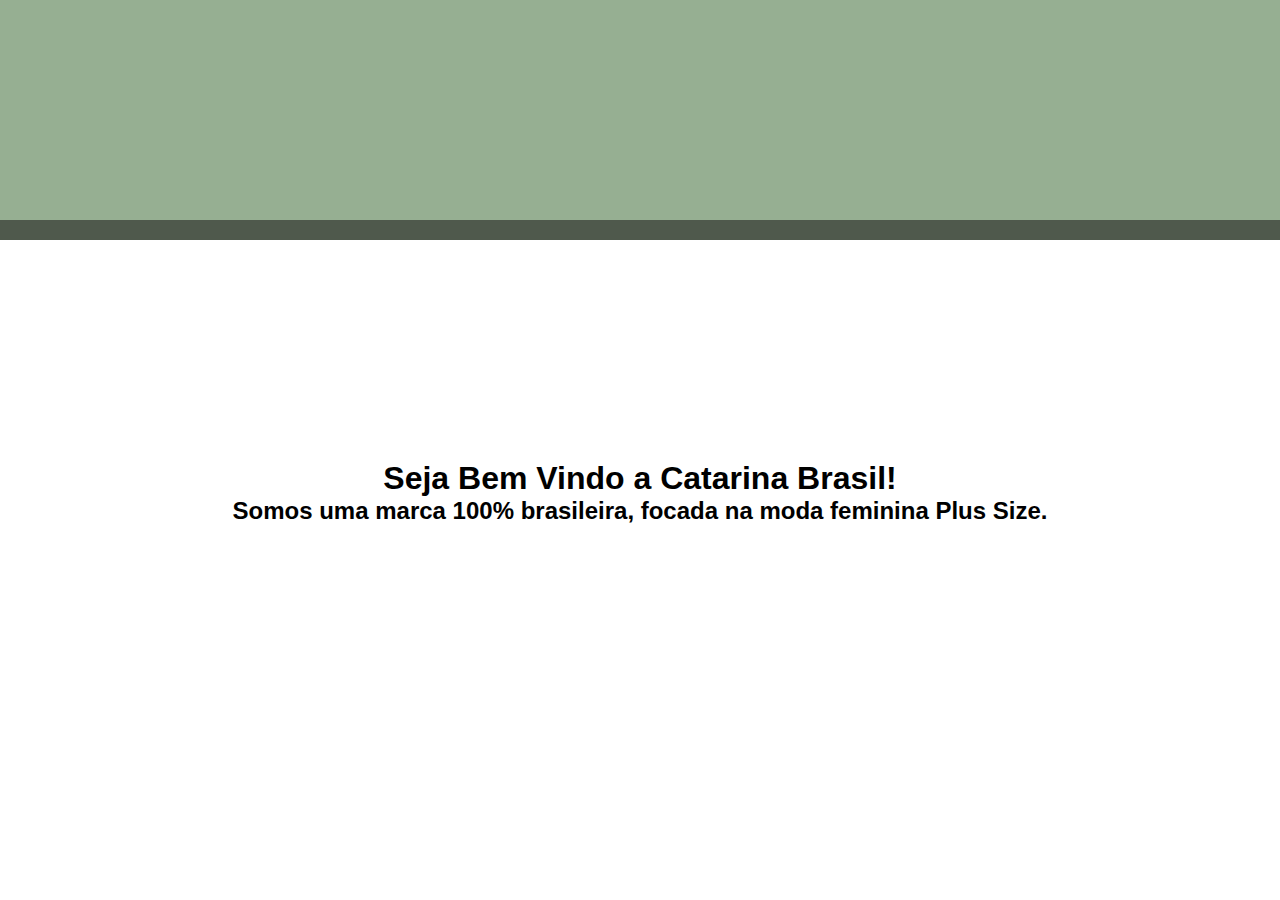
<file: index.HTML>
<!DOCTYPE html>
<html lang="pt-BR">
<head>
    <meta charset="UTF-8">
    <meta name="viewport" content="width=device-width, initial-scale=1.0">
    <link rel="stylesheet" href="assets/style.css">
    <link rel="shortcut icon" href="favicon.ico" type="image/x-icon">
    <title>Katharina Brasil - Inicio</title>
</head>
<body>
    <header id="cabecalho-principal">
    </header>
    <nav>
        <ul>
            <li id="inicio"><a href="/index.HTML">Início</a></li>
            <li id="produtos"><a href="/produtos.html">Produtos</a></li>
            <li id="sobrenos"><a href="/sobrenos.html">Sobre nós</a></li>
            <li id="contato"><a href="/contato.html">Contato</a></li>
        </ul>
    </nav>
    <main>
        <div id="Boas-Vindas">
            <h1>Seja Bem Vindo a Catarina Brasil!</h1>
            <h2>Somos uma marca 100% brasileira, focada na moda feminina Plus Size.</h2>
        </div>
    </main>
</body>
</html>
</file>
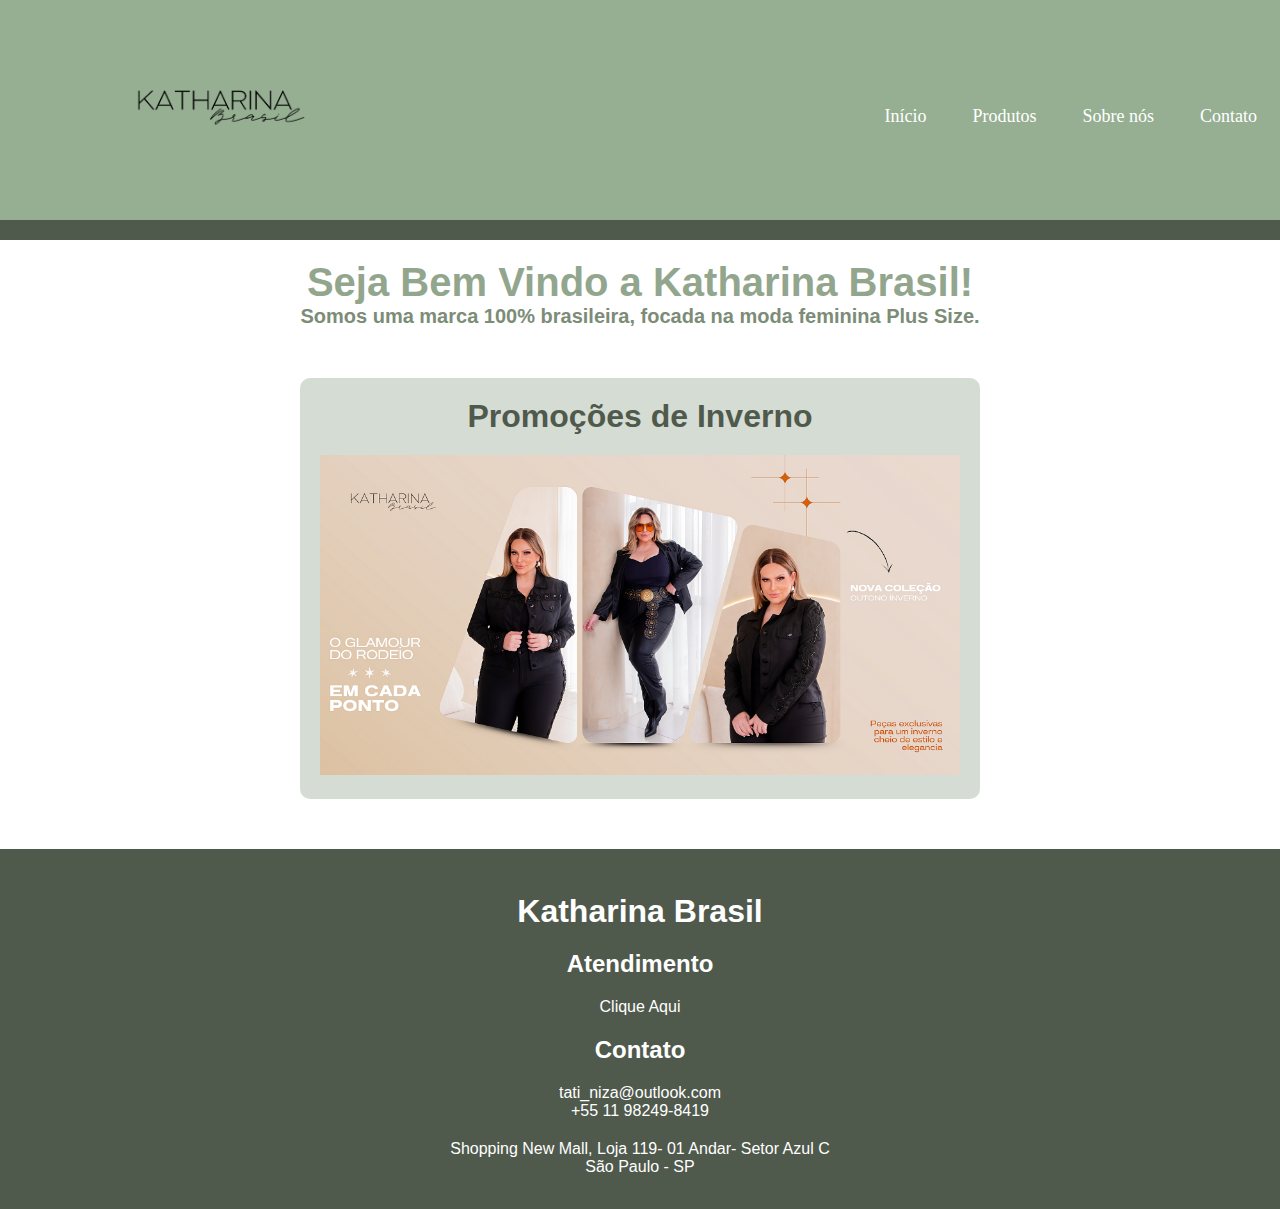
<file: index.html>
<!DOCTYPE html>
<html lang="pt-BR">

<head>
    <meta charset="UTF-8">
    <meta name="viewport" content="width=device-width, initial-scale=1.0">
    <link rel="stylesheet" href="assets/style.css">
    <link rel="shortcut icon" href="favicon.ico" type="image/x-icon">
    <title>Katharina Brasil - Inicio</title>
</head>

<body>

    <header id="cabecalho-principal">
        <nav>
            <ul>
                <img src="assets/img/1.png" alt="Logotipo da Katharina Brasil">
                <li><a href="/index.HTML">Início</a></li>
                <li><a href="/produtos.html">Produtos</a></li>
                <li><a href="/sobrenos.html">Sobre nós</a></li>
                <li><a href="/contato.html">Contato</a></li>
            </ul>
        </nav>
    </header>

    <main>
        <div class="titulos">
            <h1>Seja Bem Vindo a Katharina Brasil!</h1>
            <h2>Somos uma marca 100% brasileira, focada na moda feminina Plus Size.</h2>
        </div>
        <div class="apresentacao">
            <h1>Promoções de Inverno</h1>
            <a href="produtos.html"><img src="assets/img/inverno2025.png" alt="Promoções de Inverno"></a>
        </div>
    </main>

    <footer>
        <h1>Katharina Brasil</h1>
        <h2>Atendimento</h2>
        <a href="https://api.whatsapp.com/send/?phone=5511982498419&text=Ola,+gostaria+de+conversar+sobre+os+modelos+plus+size.&type=phone_number&app_absent=0"
            target="_blank">Clique Aqui</a>
        <h2>Contato</h2>
        <div>
            <p><a
                    href="mailto:tati_niza@hotmail.com?subject=Orçamento&body=Olá, gostaria de mais informações sobre os produtos.">tati_niza@outlook.com</a>
            </p>
            <p><a href="tel:+5511982498419">+55 11 98249-8419</a></p>

        </div>
        <div class="endereco">
            <p><a href="https://maps.app.goo.gl/yvnbmvFy6peMRt2Z7" target="_blank">Shopping New Mall, Loja 119- 01
                    Andar- Setor Azul C</a></p>

            <p>São Paulo - SP</p>
        </div>
    </footer>

</body>

</html>
</file>
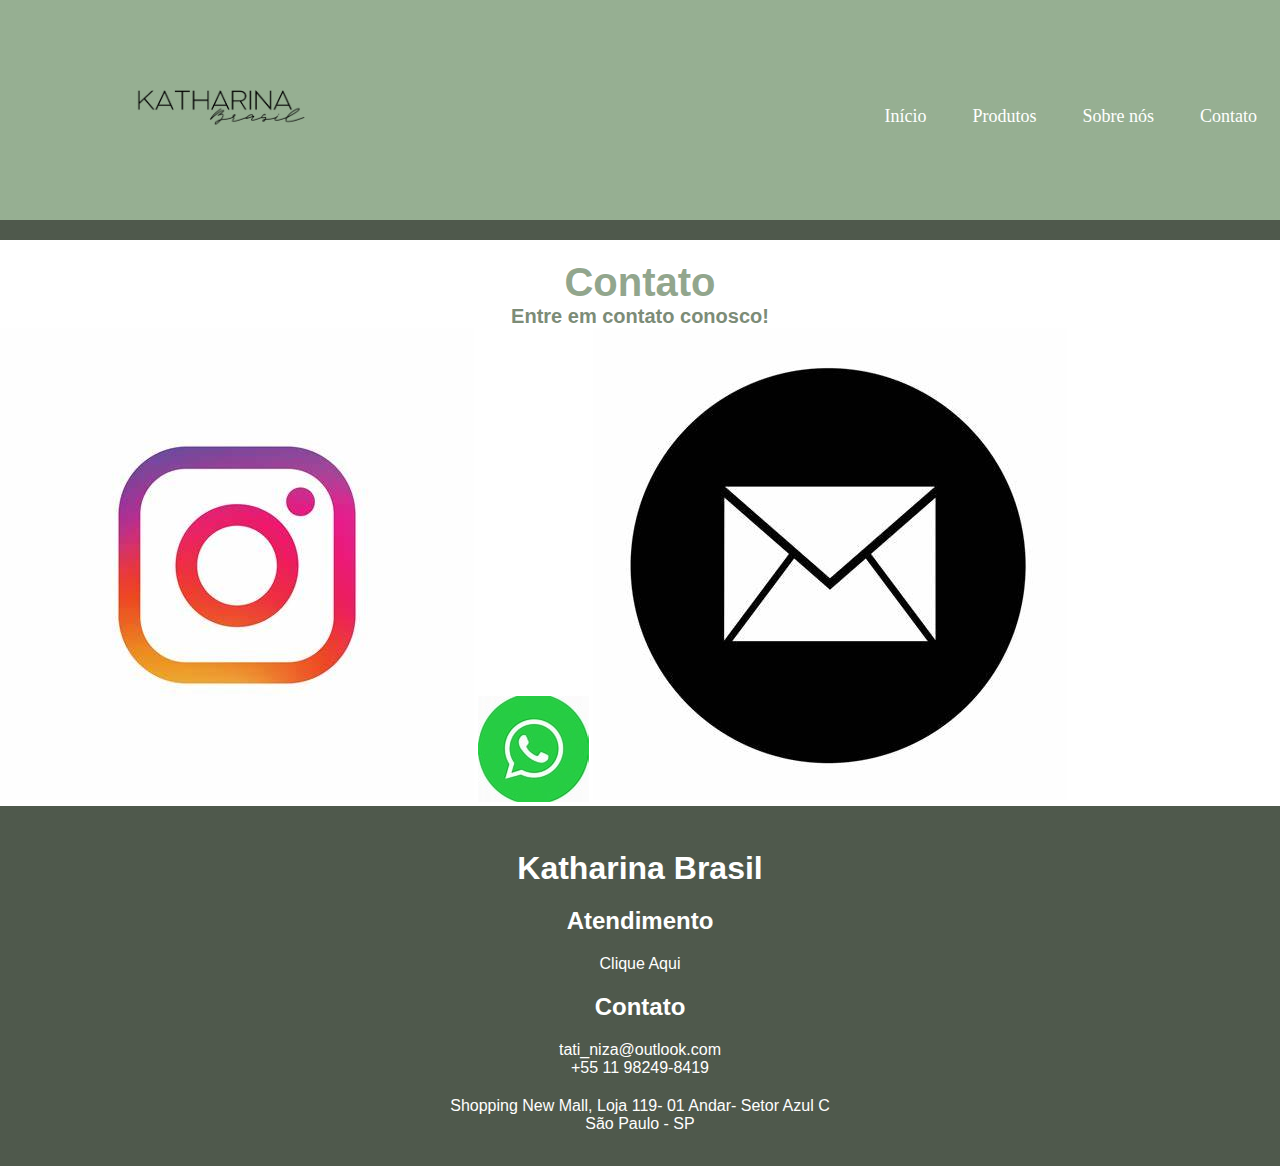
<file: contato.html>
<!DOCTYPE html>
<html lang="pt-BR">
<head>
    <meta charset="UTF-8">
    <meta name="viewport" content="width=device-width, initial-scale=1.0">
    <link rel="stylesheet" href="./assets/style.css">
    <link rel="shortcut icon" href="./favicon.ico" type="image/x-icon">
    <title>Katharina Brasil - Contato</title>
</head>
<body>

    <header id="cabecalho-contato">
        <nav>
            <ul>
                <img src="./assets/img/1.png" alt="Logotipo da Katharina Brasil">
                <li><a href="./index.html">Início</a></li>
                <li><a href="./produtos.html">Produtos</a></li>
                <li><a href="./sobrenos.html">Sobre nós</a></li>
                <li><a href="./contato.html">Contato</a></li>
            </ul>
        </nav>
    </header>

    <main>
        <div class="titulos">
            <h1>Contato</h1>
            <h2>Entre em contato conosco!</h2>
        </div>
    </main>
    <figure class="imagem-contato">
        <a href="https://www.instagram.com/katharinabrasil/"><img src="/assets/img/Instagram.jfif" alt="Instagram Link"></a>
        <a href="https://api.whatsapp.com/send/?phone=5511982498419"><img src="/assets/img/Whatsapp.jfif" alt="Whatsapp Link"></a>
        <a href="mailto:tati_niza@hotmail.com?subject=Orçamento&body=Olá, gostaria de mais informações sobre os produtos."><img src="/assets/img/Mail.jfif" alt="Mail Link"></a>
    </figure>


    <footer>
        <h1>Katharina Brasil</h1>
        <h2>Atendimento</h2>
            <a href="https://api.whatsapp.com/send/?phone=5511982498419&text=Ola,+gostaria+de+conversar+sobre+os+modelos+plus+size.&type=phone_number&app_absent=0"
                target="_blank">Clique Aqui</a>
        <h2>Contato</h2>
        <div>
            <p><a href="mailto:tati_niza@hotmail.com?subject=Orçamento&body=Olá, gostaria de mais informações sobre os produtos.">tati_niza@outlook.com</a></p>
            <p><a href="tel:+5511982498419">+55 11 98249-8419</a></p>
            
        </div>
        <div class="endereco">
            <p><a href="https://maps.app.goo.gl/yvnbmvFy6peMRt2Z7" target="_blank">Shopping New Mall, Loja 119- 01 Andar- Setor Azul C</a></p>
            <p>São Paulo - SP</p>
        </div>
    </footer>

</body>
</html>
</file>
<file: assets/style.css>
*{
    margin: 0;
    padding: 0;
}


header{ /*Imagem de cabeçalho e Menu de navegação entre as páginas.*/
    background-color: #96af92;
    height: 220px;
    border-bottom: 20px solid #4F594C;
}

/* #cabecalho-principal{
    background-image: url('img/1.png');
    background-color: #96af92;
    background-size: cover;
    background-repeat: no-repeat;
    background-position: center;
}
#cabecalho-produtos{
    background-image: url('img/NotSoBasic.png');
    background-position: center;
} */

body { /*Transfomando o conteúdo central de todos os bodys para que fique mais ajeitado o site*/
    display: flex;
    flex-direction: column;
    min-height: 100vh; /* Faz o body ocupar toda a altura da viewport */
    margin: 0;
}


main{ /*Descrição de cada página*/
    background-color: white;
    height: auto;
    text-align: center;
    font-family: Verdana, Geneva, Tahoma, sans-serif;
    flex: 1;    .apresentacao img {
        max-width: 100%;
        height: auto;
        object-fit: cover;
    }
}

footer{ /*Colocando informações de contato interativa no fim da página*/
    background-color: #4F594C;
    height: 350px;
    text-align: center;
    color: white;
    font-family: Verdana, Geneva, Tahoma, sans-serif;
    padding-top: 10px;
    gap: 20px;

    display: flex; /* Flexbox ativado */
    justify-content: center; /* Centraliza horizontalmente */
    flex-direction: column; /* Garante que o conteúdo fique em coluna */
    align-items: center; /* Centraliza verticalmente */
}
footer a{ /*Alterando as cores do link.*/
    color: white;
    text-decoration: none;
}


nav ul{/*Ajustando a lista criada.*/
    display: flex;
    justify-content: right;
    list-style: none;
    padding: 0;
    margin: 0;
    height: 220px;
    font-size: 18px;
}
nav ul img {
    display: block; /* Remove o comportamento inline */
    margin-right: auto; /* Empurra a imagem para o lado esquerdo */
    margin-left: 0; /* Garante que não haja margem à esquerda */
}
nav li{
    display: flex;
    align-items: center;
    margin: 0px 10px;
    text-align: center;
}
nav a{
    margin-top: 12px;
    color: white; 
    text-decoration: none;
    display: inline-block;
    padding: 5px 13px;
}
nav a:hover{
    background-color: #7c8c77b2;
    transform: scale(1.1);
    transition: 0.2s;
    border-radius: 4px;
    padding: 5px 13px;
}


.titulos{/*Página sobre nós, Ajeitando os textos presentes nele.*/
    text-align: center;
    margin-top: 20px;
    font-family: Verdana, Geneva, Tahoma, sans-serif;
}
.titulos h1{
    font-size: 40px;
    color: #92A68D;
}
.titulos h2{
    font-size: 20px;
    color: #7C8C77;
}
.titulos p{
    font-size: 18px;
    max-width: 800px;          
    margin: 0 auto;            
    padding: 40px 20px;        
}


.apresentacao{
    background-color: #92a68d63;
    color: #4F594C;
    text-align: center;
    margin: 50px auto;
    padding: 20px;
    width: 50%;
    height: auto;
    border-radius: 10px;    
    font-family: 'Segoe UI', Tahoma, Geneva, Verdana, sans-serif;
}
.apresentacao img{
    margin-top: 20px;
    max-width: 90%;
    height: auto;
    object-fit: cover;
}


.produtos-lista{
    margin-top: 50px;
    margin-bottom: 50px;
    
    display: flex; /* Flexbox ativado */
    justify-content: center; /* Centraliza horizontalmente */
    flex-direction: column; /* Garante que o conteúdo fique em coluna */
    align-items: center; /* Centraliza verticalmente */
    
}
.produtos-lista h3{
    text-align: center;
    font-family: Verdana, Geneva, Tahoma, sans-serif;
    color: #4F594C;
}
.produtos-lista p{
    text-align: justify;
    font-family: Verdana, Geneva, Tahoma, sans-serif;
    color: #1c251b;
    margin-top: 20px;
    margin: 10px;
}

.plus-size{
    background-color: #92a68d63;
    margin: auto;
    width: 50%;
    height: 300px;
    border-radius: 10px;    
    font-family: 'Segoe UI', Tahoma, Geneva, Verdana, sans-serif;

    display: flex; /* Flexbox ativado */
    justify-content: center; /* Centraliza horizontalmente */
    flex-direction: column; /* Garante que o conteúdo fique em coluna */
    align-items: center; /* Centraliza verticalmente */

}

.calcas{
    background-color: #92a68d63;
    text-align: justify;
    margin-top: 50px;
    width: 50%;
    height: 300px;
    border-radius: 10px;    
    font-family: 'Segoe UI', Tahoma, Geneva, Verdana, sans-serif;

    display: flex; /* Flexbox ativado */
    justify-content: center; /* Centraliza horizontalmente */
    flex-direction: column; /* Garante que o conteúdo fique em coluna */
    align-items: center; /* Centraliza verticalmente */
}
.cards{ /*os cards onde estão as fotos das roupas */
    position: relative;         /* permite posicionar filhos absolutamente */
    background-color: #d7dfd8;
    border-radius: 16px;
    padding: 60px 20px 40px;    /* espaço suficiente pro conteúdo e a imagem */
    text-align: center;
    max-width: 400px;
    margin: 40px auto;
}
.imagem-roupa{ /*Configurando o tamanho e posição das roupas dentro das páginas produtos*/
    position: absolute;
    top: -30px;                 
    left: 50%;
    transform: translateX(-50%);
    width: 80px;
    height: 150px;
    border-radius: 12px;
    object-fit: cover;
    box-shadow: 0 2px 8px rgba(0, 0, 0, 0.2);
    background-color: white; 
}

.jaquetas{
    background-color: #92a68d63;
    text-align: justify;
    margin-top: 50px;
    width: 50%;
    height: 300px;
    border-radius: 10px;    
    font-family: 'Segoe UI', Tahoma, Geneva, Verdana, sans-serif;

    display: flex; /* Flexbox ativado */
    justify-content: center; /* Centraliza horizontalmente */
    flex-direction: column; /* Garante que o conteúdo fique em coluna */
    align-items: center; /* Centraliza verticalmente */
}

.coletes{
    background-color: #92a68d63;
    text-align: justify;
    margin-top: 50px;
    width: 50%;
    height: 300px;
    border-radius: 10px;    
    font-family: 'Segoe UI', Tahoma, Geneva, Verdana, sans-serif;

    display: flex; /* Flexbox ativado */
    justify-content: center; /* Centraliza horizontalmente */
    flex-direction: column; /* Garante que o conteúdo fique em coluna */
    align-items: center; /* Centraliza verticalmente */
}

.shorts{
    background-color: #92a68d63;
    text-align: justify;
    margin-top: 50px;
    width: 50%;
    height: 300px;
    border-radius: 10px;    
    font-family: 'Segoe UI', Tahoma, Geneva, Verdana, sans-serif;

    display: flex; /* Flexbox ativado */
    justify-content: center; /* Centraliza horizontalmente */
    flex-direction: column; /* Garante que o conteúdo fique em coluna */
    align-items: center; /* Centraliza verticalmente */
}

.shorts-saia{
    background-color: #92a68d63;
    text-align: justify;
    margin-top: 50px;
    width: 50%;
    height: 300px;
    border-radius: 10px;    
    font-family: 'Segoe UI', Tahoma, Geneva, Verdana, sans-serif;

    display: flex; /* Flexbox ativado */
    justify-content: center; /* Centraliza horizontalmente */
    flex-direction: column; /* Garante que o conteúdo fique em coluna */
    align-items: center; /* Centraliza verticalmente */
}

.saias{
    background-color: #92a68d63;
    text-align: justify;
    margin-top: 50px;
    width: 50%;
    height: 300px;
    border-radius: 10px;    
    font-family: 'Segoe UI', Tahoma, Geneva, Verdana, sans-serif;

    display: flex; /* Flexbox ativado */
    justify-content: center; /* Centraliza horizontalmente */
    flex-direction: column; /* Garante que o conteúdo fique em coluna */
    align-items: center; /* Centraliza verticalmente */
}

#Conversar{
    width: 60px;
    height: 30px;
    background-color: #0C545F;
    padding: 10px 30px;
    border-radius: 5px;
    margin-top: 20px;
    color: white;
    text-decoration: none;
    text-align: center;
    transition: 0.2s;
    display: flex; /* Flexbox ativado */
    justify-content: center; /* Centraliza horizontalmente */
    align-items: center; /* Centraliza verticalmente */
}
#Conversar:hover{
    background-color: #0C545F;
    transition: 0.2s;
    border-radius: 10px;
    padding: 10px 30px;
    scale: 1.05;
}
</file>
